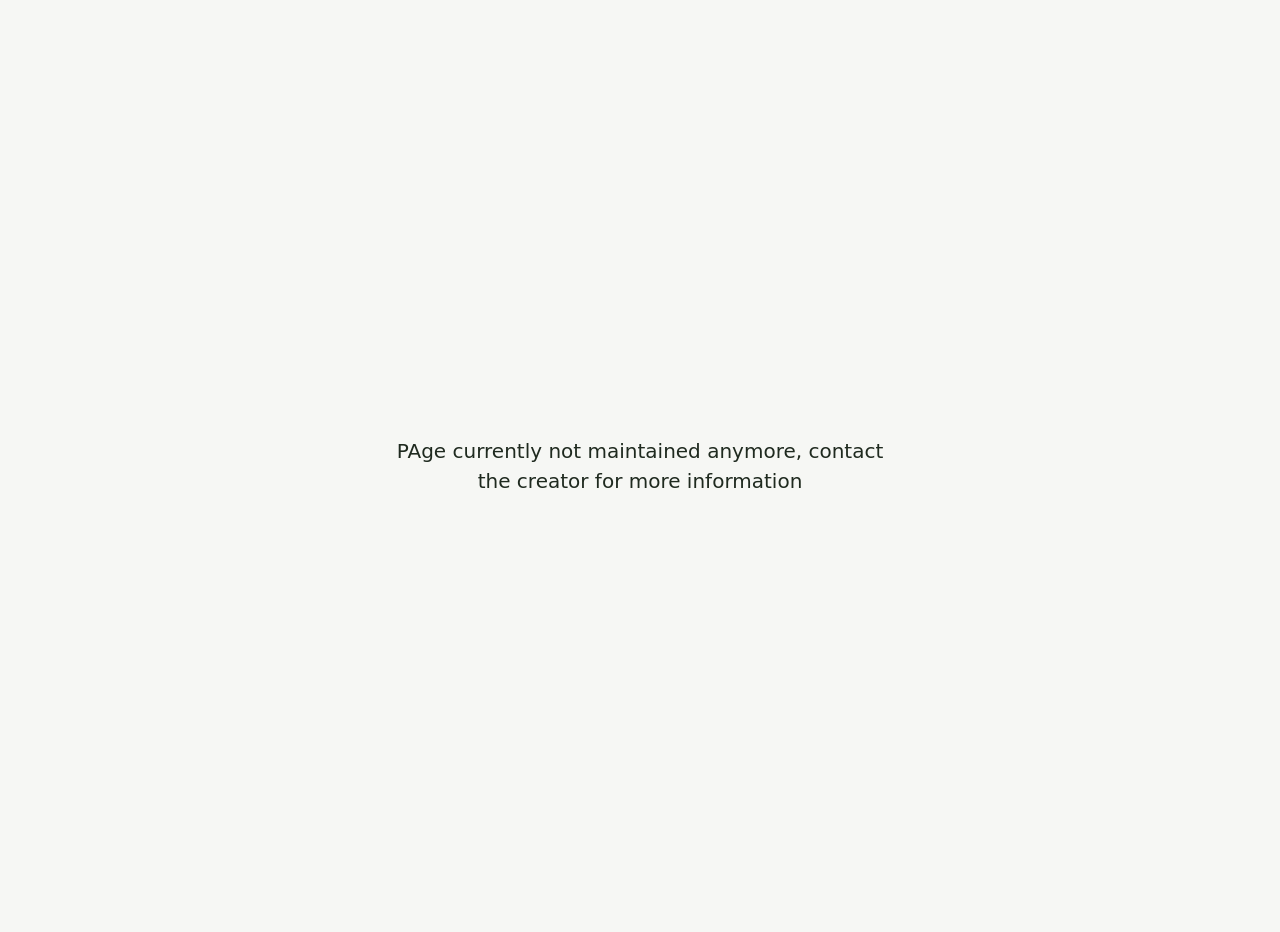
<file: plant-classifier-app/deploy/undeploy/index.html>
<!doctype html>
<html lang="en">
<head>
  <meta charset="utf-8">
  <meta name="viewport" content="width=device-width, initial-scale=1">
  <meta name="robots" content="noindex">
  <title>Plant Disease Classifier</title>
  <style>
    html, body { height: 100%; margin: 0; }
    body { display: flex; align-items: center; justify-content: center; padding: 16px;
           font-family: system-ui, -apple-system, "Segoe UI", sans-serif;
           background: #f6f7f4; color: #1f2a1f; }
    main { max-width: 32rem; text-align: center; }
    p { font-size: 1.25rem; line-height: 1.5; }
    @media (prefers-color-scheme: dark) { body { background: #151a15; color: #e6ece6; } }
  </style>
</head>
<body>
  <main>
    <p>PAge currently not maintained anymore, contact the creator for more information</p>
  </main>
</body>
</html>
</file>
